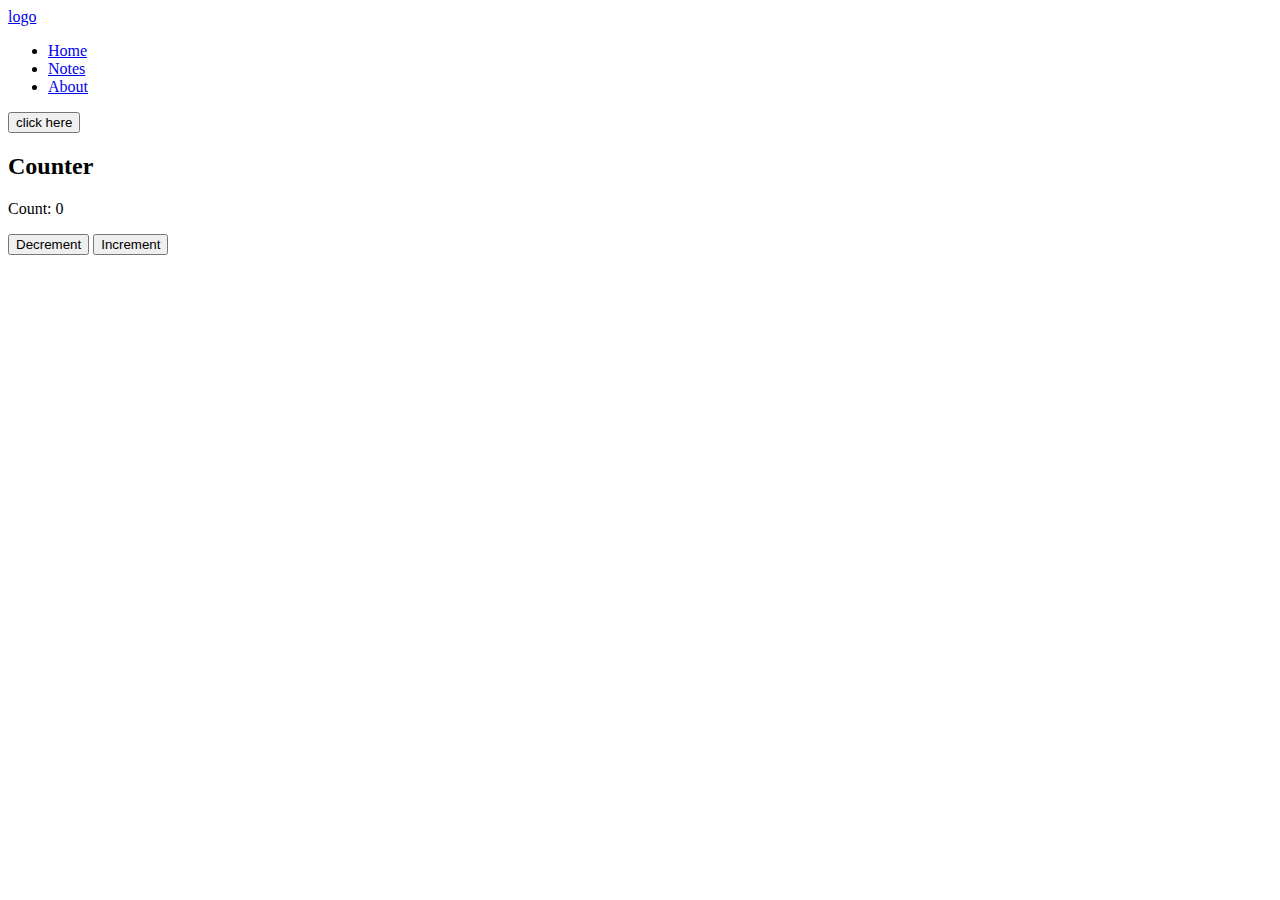
<file: components_vanilla_js/index.html>
<!doctype html>
<html lang="en">
  <head>
    <meta charset="UTF-8" />
    <meta name="viewport" content="width=device-width, initial-scale=1.0" />
    <link rel="stylesheet" href="src/style.css">
    <title>holas</title>
  </head>
  <body>
    
    <div id="root"></div>
    <script type="module" src="src/main.js"></script>

  </body>
</html>
</file>
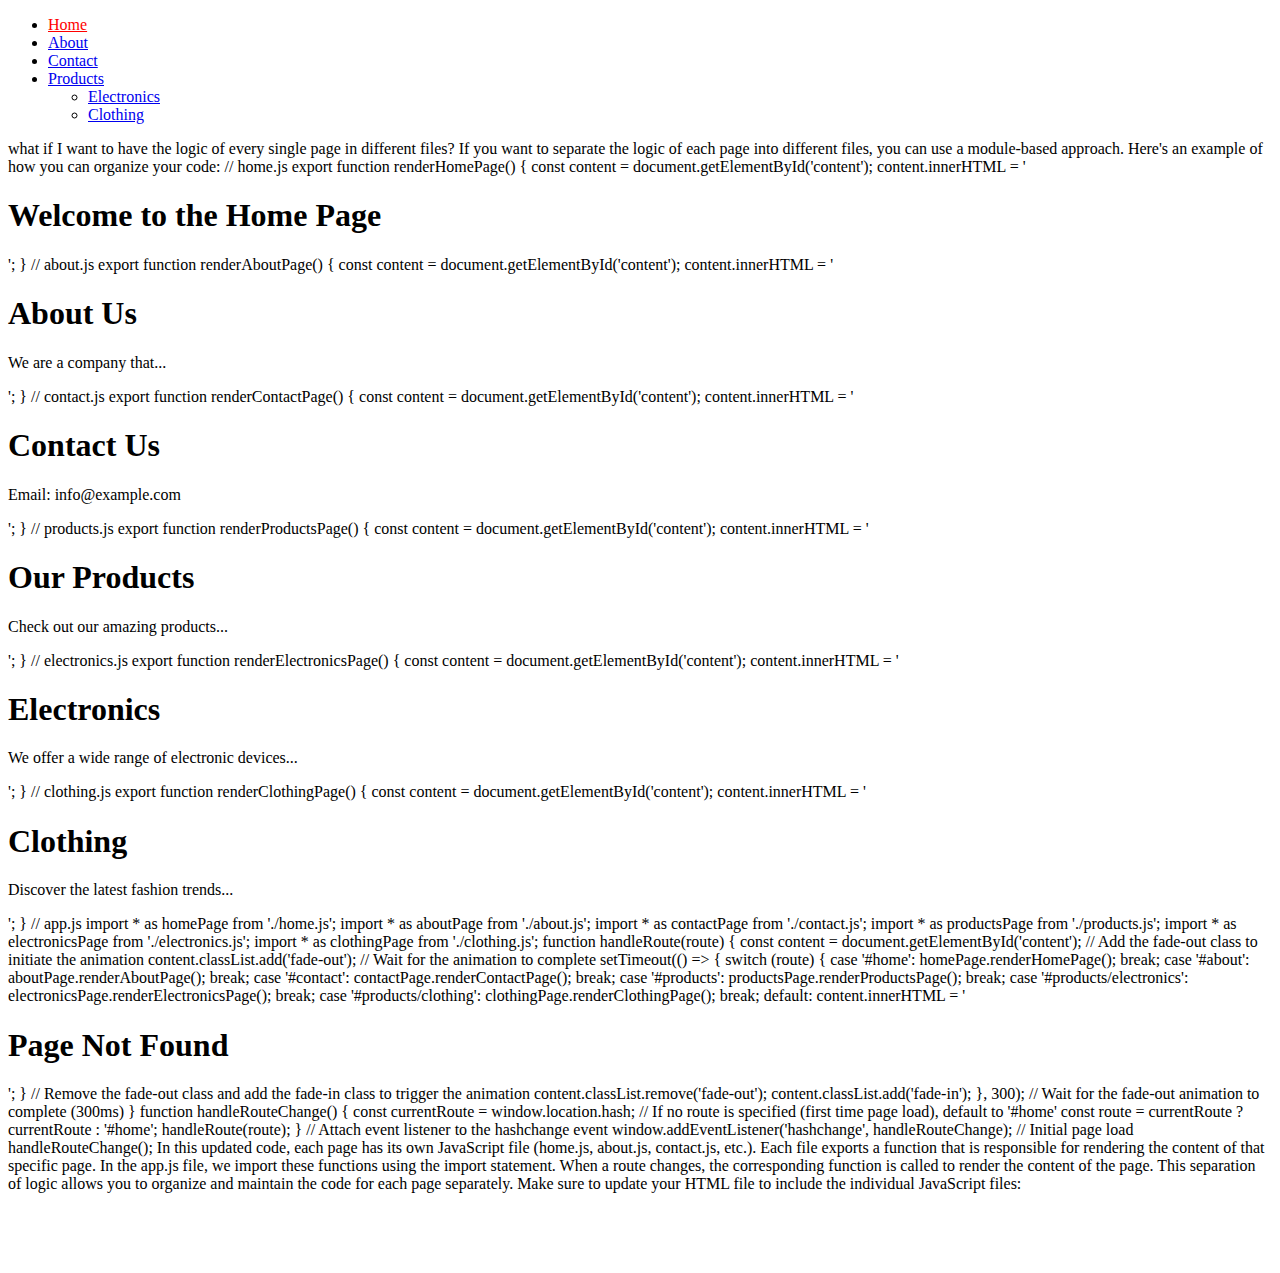
<file: SPA/all SPA desordenadas/sass/index.html>
<!-- index.html -->
<!DOCTYPE html>
<html>
<head>
  <title>My SPA</title>
  <link rel="stylesheet" href="style.css">
</head>
<body>
  <nav>
    <ul>
      <li><a href="#home" class="navigation-item">Home</a></li>
      <li><a href="#about" class="navigation-item">About</a></li>
      <li><a href="#contact" class="navigation-item">Contact</a></li>
      <li><a href="#products" class="navigation-item">Products</a></li>
      <ul>
        <li><a href="#products/electronics">Electronics</a></li>
        <li><a href="#products/clothing">Clothing</a></li>
      </ul>
    </ul>
  </nav>
  
  <p>
  what if I want to have the logic of every single page in different files?

If you want to separate the logic of each page into different files, you can use a module-based approach. Here's an example of how you can organize your code:

// home.js
export function renderHomePage() {
  const content = document.getElementById('content');
  content.innerHTML = '<h1>Welcome to the Home Page</h1>';
}

// about.js
export function renderAboutPage() {
  const content = document.getElementById('content');
  content.innerHTML = '<h1>About Us</h1><p>We are a company that...</p>';
}

// contact.js
export function renderContactPage() {
  const content = document.getElementById('content');
  content.innerHTML = '<h1>Contact Us</h1><p>Email: info@example.com</p>';
}

// products.js
export function renderProductsPage() {
  const content = document.getElementById('content');
  content.innerHTML = '<h1>Our Products</h1><p>Check out our amazing products...</p>';
}

// electronics.js
export function renderElectronicsPage() {
  const content = document.getElementById('content');
  content.innerHTML = '<h1>Electronics</h1><p>We offer a wide range of electronic devices...</p>';
}

// clothing.js
export function renderClothingPage() {
  const content = document.getElementById('content');
  content.innerHTML = '<h1>Clothing</h1><p>Discover the latest fashion trends...</p>';
}

// app.js
import * as homePage from './home.js';
import * as aboutPage from './about.js';
import * as contactPage from './contact.js';
import * as productsPage from './products.js';
import * as electronicsPage from './electronics.js';
import * as clothingPage from './clothing.js';

function handleRoute(route) {
  const content = document.getElementById('content');

  // Add the fade-out class to initiate the animation
  content.classList.add('fade-out');

  // Wait for the animation to complete
  setTimeout(() => {
    switch (route) {
      case '#home':
        homePage.renderHomePage();
        break;
      case '#about':
        aboutPage.renderAboutPage();
        break;
      case '#contact':
        contactPage.renderContactPage();
        break;
      case '#products':
        productsPage.renderProductsPage();
        break;
      case '#products/electronics':
        electronicsPage.renderElectronicsPage();
        break;
      case '#products/clothing':
        clothingPage.renderClothingPage();
        break;
      default:
        content.innerHTML = '<h1>Page Not Found</h1>';
    }

    // Remove the fade-out class and add the fade-in class to trigger the animation
    content.classList.remove('fade-out');
    content.classList.add('fade-in');
  }, 300); // Wait for the fade-out animation to complete (300ms)
}

function handleRouteChange() {
  const currentRoute = window.location.hash;

  // If no route is specified (first time page load), default to '#home'
  const route = currentRoute ? currentRoute : '#home';

  handleRoute(route);
}

// Attach event listener to the hashchange event
window.addEventListener('hashchange', handleRouteChange);

// Initial page load
handleRouteChange();



In this updated code, each page has its own JavaScript file (home.js, about.js, contact.js, etc.). Each file exports a function that is responsible for rendering the content of that specific page. In the app.js file, we import these functions using the import statement.

When a route changes, the corresponding function is called to render the content of the page. This separation of logic allows you to organize and maintain the code for each page separately.

Make sure to update your HTML file to include the individual JavaScript files:

<!-- <script src="home.js" type="module"></script>
  <script src="about.js" type="module"></script>
  <script src="contact.js" type="module"></script>
  <script src="products.js" type="module"></script>
  <script src="electronics.js" type="module"></script>
  <script src="clothing.js" type="module"></script>
  <script src="app.js" type="module"></script> -->
  
  
  <!-- In this example, the JavaScript files for each page (home.js, about.js, contact.js, etc.) are included at the bottom of the HTML file using the <script> tag. The type="module" attribute is added to indicate that these are ES modules.

Make sure that the file paths in the <script> tags match the actual file names and locations.

With this organization, each page's logic is contained in its own separate file, allowing for better code organization and maintainability.

Let me know if you have any further questions! -->
  
  
  
  
  
  
  
  
  
  </p>
  
  
  
  
  
  
  
  
  
  
  
  
  <div id="content">
    <!-- Content will be dynamically updated here -->
  </div>
  <script src="app.js"></script>
</body>
</html>
</file>
<file: components_vanilla_js/src/style.css>
.positivo{
	color: green;
}

.negativo{
	color: red;
}
</file>
<file: SPA/all SPA desordenadas/sass/style.css>
/* styles.css */
@keyframes fade-in {
  from {
    opacity: 0;
  }
  to {
    opacity: 1;
  }
}

@keyframes fade-out {
  from {
    opacity: 1;
  }
  to {
    opacity: 0;
  }
}

#content {
  animation-duration: 0.3s;
  animation-timing-function: ease-in-out;
  opacity: 0;
}

.fade-in {
  animation-name: fade-in;
  animation-fill-mode: forwards;
}

.fade-out {
  animation-name: fade-out;
  animation-fill-mode: forwards;
}

.navigation-item {
  transition: color 0.3s ease-in-out;
}
.navigation-item.active {
  color: red; /* Change this to the desired color */
}
</file>
